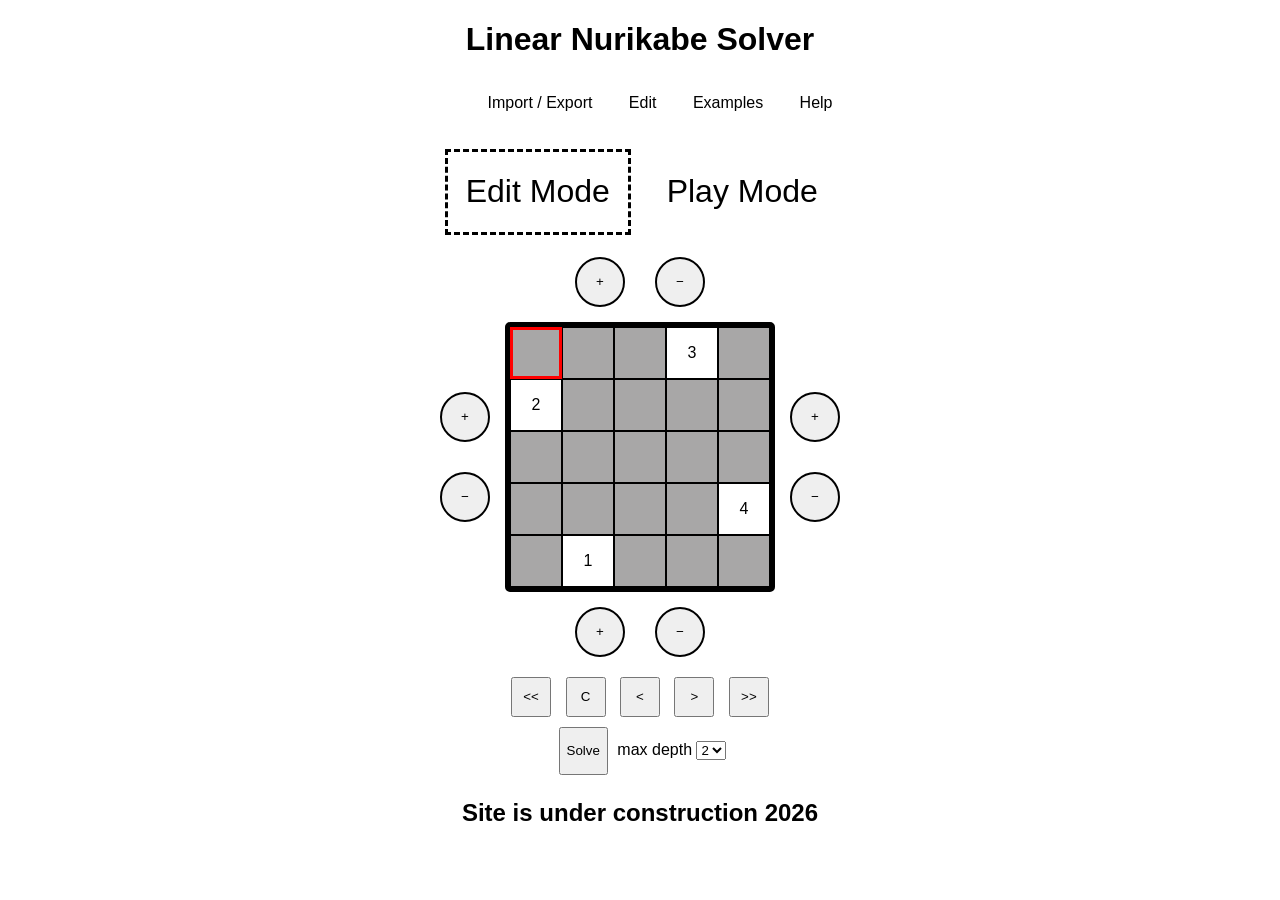
<file: docs/index.html>
<!DOCTYPE html>
<html lang="en">

<head>
  <title>Linear Nurikabe Solver</title>
  <meta charset="utf-8">
  <meta name="viewport" content="width=device-width, initial-scale=1">
  <meta name="description" content="Site for editing and solving nurikabe puzzles. This includes powerful solver right in your browser.">
  <link rel="stylesheet" type="text/css" href="./style.css">
  <link rel="icon" href="favicon.ico">
</head>

<body>
  <h1>Linear Nurikabe Solver</h1>
  <div id="menuBar">
      <ul>
        <li class="dropdown">
          <div class="dropbtn">Import / Export</div>
          <div class="dropdown-content">
            <div class="nested-dropdown">
              <t><del>Share board</del></t>
            </div>
            <div class="nested-dropdown">
              <t>Import from janko.at</t>
              <div class="nested-dropdown-content">
                <t>
                  <input type="number" min = "1" max = "9999" placeholder="Enter index of nurikabe puzzle" class="input-inside-dropdown" id="input_janko">
                  <br> <br>
                  and press button below
                  <br> <br>
                  <button type="button" class="button-inside-dropdown" onclick="load_janko_click()">load</button>
                  <br>
                  <br>
                  <button type="button"  class="button-inside-dropdown" onclick="const janko_url = get_janko(); if(janko_url){window.open(janko_url, '_blank')}">go to janko</button>
                </t>
              </div>
            </div>
            <div class="nested-dropdown">
              <t>Import from puzz.link</t>
              <div class="nested-dropdown-content">
                <t>
                  paste/type URL<br> <br>
                  <input type="url" value="https://puzz.link/p?nurikabe/" class="input-inside-dropdown" id="input_puzzlink">
                  <br> <br>
                  and press button below
                  <br> <br>
                  <button type="button" class="button-inside-dropdown" onclick="input_puzzlink_click()">load</button>
                </t>
              </div>
            </div>
            <div class="nested-dropdown">
              <t>Export to puzz.link</t>
              <div class="nested-dropdown-content">
                <t>
                  <button type="button" class="button-inside-dropdown" onclick="navigator.clipboard.writeText(get_puzzlink())">copy to clipboard</button>
                  <br>
                  <br>
                  <button type="button"  class="button-inside-dropdown" onclick="window.open(get_puzzlink(), '_blank')">go to puzzlink</button>
                </t>
              </div>
            </div>
          </div>
        </li>
        <li class="dropdown">
          <div class="dropbtn">Edit</div>
          <div class="dropdown-content">
            <div class="nested-dropdown">
              <t onclick="clear_colors()">Clear colors</t>
            </div>
            <div class="nested-dropdown">
              <t onclick="clear_field()">Clear everything</t>
            </div>
          </div>
        </li>
        <li class="dropdown">
          <div class="dropbtn">Examples</div>
          <div class="dropdown-content">
            <div class="nested-dropdown">
              <t onclick="set_puzzle_very_easy()">Very easy</t>
            </div>
            <div class="nested-dropdown">
              <t onclick="set_puzzle_easy()">Easy (janko106)</t>
            </div>
            <div class="nested-dropdown">
              <t onclick="set_puzzle_medium()">Medium (janko442)</t>
            </div>
          </div>
        </li>
        <li class="dropdown">
          <div class="dropbtn">Help</div>
          <div class="dropdown-content">
            <div class="nested-dropdown">
                <t>Rules</t>
                <div class="nested-dropdown-content">
                    <t>Two same-color cells are considered "connected" if they are adjacent vertically or horizontally, but not diagonally.
                      Connected white cells form "islands", while connected black cells form the "sea".
                      The challenge is to paint each cell black or white, subject to the following rules:
                      <p>1. Each numbered cell is an island cell, the number in it is the number of cells in that island.</p>
                      <p>2.Each island must contain exactly one numbered cell.</p>
                      <p>3.There must be only one sea, which is not allowed to contain "pools", i.e. 2&#215;2 areas of black cells.</p>
                      <a href="https://en.wikipedia.org/wiki/Nurikabe_(puzzle)" target="_blank" rel="noopener noreferrer">wiki</a>
                    </t>
                </div>
            </div>
            <div class="nested-dropdown">
              <t>Controls</t>
              <div class="nested-dropdown-content">
                <t>Play Mode
                  <p>left mouse button - set cell to black</p>
                  <p>right mouse button - set cell to white</p>
                  <p>Edit Mode</p>
                  <p>left mouse button - increase number by 1</p>
                  <p>right mouse button - decrease number by 1</p>
                  <p>0-9 digit - concatinate digit to right in active cell</p>
                  <p>del - delete number</p>
                  <p>backspace - delete rightmost digit in active cell</p>
                  <p>arrows or LMB - set active cell</p>
                </t>
              </div>
            </div>
            <div class="nested-dropdown">
              <t>About</t>
              <div class="nested-dropdown-content">
                  <t>This site is for solving nurikabe puzzles. Send bugs, issues, ideas, any feedback to "mikl2sch + standard gmail com ending". Also I will appreciate any puzzle that my solver can't solve with depth 2 or can't solve at all.
                    <p>Author: Mikhail Lysov aKa TheLazyHat</p>
                  </t>
              </div>
          </div>
          </div>
        </li>
      </ul>
  </div>
  <div>
    <button type="button" class="mode_button" id="edit_mode_button" onclick="set_mode(MODE_EDIT)">
      Edit Mode
    </button>
    <button type="button" class="mode_button" id="play_mode_button" onclick="set_mode(MODE_PLAY)">
      Play Mode
    </button>
  </div>
  <div class="canvas" id="canvas">
    <div class="canvas_area_hor">
      <button type="button" class="remove_add_edit_button" id="add_row_top_button" onclick="add_row_top()"><p>+</p></button>
      <button type="button" class="remove_add_edit_button" id="remove_row_top_button" onclick="remove_row_top()"><p>&#8722;</p></button>
    </div>
    <div class="canvas_area_hor">
      <div class="canvas_area_ver">
        <button type="button" class="remove_add_edit_button" id="add_col_left_button" onclick="add_col_left()"><p>+</p></button>
        <button type="button" class="remove_add_edit_button" id="remove_col_left_button" onclick="remove_col_left()"><p>&#8722;</p></button>
      </div>
      <div class="board" id="gameBoard"></div>
      <div class="canvas_area_ver">
        <button type="button" class="remove_add_edit_button" id="add_col_right_button" onclick="add_col_right()"><p>+</p></button>
        <button type="button" class="remove_add_edit_button" id="remove_col_right_button" onclick="remove_col_right()"><p>&#8722;</p></button>
      </div>
    </div>
    <div class="canvas_area_hor">
      <button type="button" class="remove_add_edit_button" id="add_row_bottom_button" onclick="add_row_bottom()"><p>+</p></button>
      <button type="button" class="remove_add_edit_button" id="remove_row_bottom_button" onclick="remove_row_bottom()"><p>&#8722;</p></button>
    </div>
  </div>
  <button type="button" class="history_button" id="history_full_backward_button" onclick="(() => {while(cur_history > 0) {history_backward()};handle_board_after_change();render_board()})()"><<</button>
  <button type="button" class="history_button" id="history_clear_button" onclick="(() => {while(cur_history > 0 && history[cur_history - 1].type === ACTION_COLOR && history[cur_history - 1].reason != REASON_USER) {history_backward()};handle_board_after_change();render_board()})()">C</button>
  <button type="button" class="history_button" id="history_backward_button" onclick="(() => {history_backward();handle_board_after_change();render_board()})()"><</button>
  <button type="button" class="history_button" id="history_forward_button" onclick="(() => {history_forward();handle_board_after_change();render_board()})()">></button>
  <button type="button" class="history_button" id="history_full_forward_button" onclick="(() => {while(cur_history < history.length) {history_forward()};handle_board_after_change();render_board()})()">>></button>
  <div class="row">
    <div id="output"></div>
  </div>
  <button type="button" id="solve_button"><p>Solve</p></button>
  <t>max depth</t>
  <select name="max_depth" id="max-depth" title="max--depth">
    <option value=0>0</option>
    <option value=1>1</option>
    <option selected value=2>2</option>
    <option value=3>3</option>
  </select>
  <h2>Site is under construction 2026</h2>

  <!--<script src="a.out.js"></script>-->
  <script src="solver_web.js"></script>
  
  <script>
    Module['onRuntimeInitialized'] = onRuntimeInitialized;
    function onRuntimeInitialized() {
        //const helloMessage = Module.cwrap('solve_web', 'string', ['string'])('abcde');
        //const element = document.getElementById('output');
        //element.textContent = helloMessage;
        const solve_button = document.getElementById('solve_button');
        solve_button.addEventListener("click", () => {const s = Module.cwrap('solve_web', 'string', ['string'])(serialize_board()); /*alert(s)*/; apply_string_returned_by_solver(s);});
    }

    /*document.querySelector(".mybutton").addEventListener("click", function () {
        alert("check console");
        const helloMessage2 = Module.cwrap('getHelloMessage', 'string', ['string'])('ijklmn');
        const element = document.getElementById('sometext');
        element.innerHTML = helloMessage2;
    });*/
  </script>


  <script src="./nurikabe.js"></script>
</body>

</html>
</file>
<file: docs/style.css>
body {
    font-family: Arial, sans-serif;
    text-align: center;
    overflow-x: scroll;
}

.canvas {
    display: flex;
    flex-direction: column;
    flex-wrap: wrap;
    /*flex-wrap: nowrap;*/
    align-items: center;
    justify-content: center;
    overflow-x: auto;
}

.canvas_area_hor {
    display: flex;
    flex-direction: row;
    flex-wrap: nowrap;
    align-items: center;
    justify-content: center;
}

.canvas_area_ver {
    display: flex;
    flex-direction: column;
    flex-wrap: nowrap;
    align-items: center;
    justify-content: center;
}

.board {
    display: inline-block;
    margin: 0px;
    border: 5px solid #000000;
    border-collapse: collapse;
    border-radius: 5px;
    white-space: nowrap;
}
.solved_board_incorrect {
    border: 5px solid red;
}
.solved_board_correct {
    border: 5px solid #06b821;
}

.cell {
    width: 50px;
    height: 50px;
    border: 1px solid #000000;
    display: inline-block;
    text-align: center;
    vertical-align: middle;
    /*font-size: 20px;*/
    cursor: pointer;
    -webkit-user-select: none;
    user-select: none;
    /* Default color for unrevealed tiles */
    background-color: #a8a7a7;
 
    /* Default color for unrevealed tile text */
    color: #000000;
}
.white {

    /* Color for revealed tiles */
    background-color: #ffffff;
 
    /* Color for revealed tile text */
    color: #000;
}
.black {
    background-color: #000000;
}
.cell_text {
    /*font-size: 30px;*/
    vertical-align: middle;
    pointer-events: none;
}

.black.mistake {
    background-color: rgb(154, 0, 0);
}
.white.mistake {
    background-color: rgb(255, 77, 0);
}

.cell.selected {
    outline: 3px solid red;
    outline-offset: -3px;
}

.cell.selected.mistake {
    outline-color:yellowgreen;
}
/*
ul {
    list-style-type: none;
    margin: 0;
    padding: 0;
    overflow: hidden;
}
/*
li {
    display: inline-block;
}

a {
    display: block;
}

div {
    display: block;
}

span {
    display: block;
}

li span, .dropbtn {
    display: block;
    text-align: center;
    padding: 14px 16px;
    text-decoration: none;
}
  
li span:hover, .dropdown:hover .dropbtn {
    background-color: rgb(255, 145, 0);
}
  
li.dropdown {
    display: inline-block;
}

.dropdown-content {
    display: none;
    position: absolute;
    background-color: #ffffff;
    border: 2px solid rgb(255, 145, 0);
    box-shadow: 0px 8px 16px 0px rgba(0,0,0,0.2);
    z-index: 1;
}
  
.dropdown-content span {
    color: black;
    padding: 12px 16px;
    text-decoration: none;
    display: block;
    text-align: left;
}

.dropdown-subcontent {
    display: none;
    position: absolute;
    left: 100%;
    top: 0px;
    background-color: #ffffff;
    border: 2px solid rgb(255, 145, 0);
    box-shadow: 0px 8px 16px 0px rgba(0,0,0,0.2);
    z-index: 1;
}
  
.dropdown-subcontent span {
    color: black;
    padding: 12px 16px;
    text-decoration: none;
    display: block;
    text-align: left;
}
  
.dropdown-content>span:hover {background-color: #f1f1f1;}

.dropdown-subcontent>span:hover {background-color: #f1f1f1;}
  
.dropdown:hover .dropdown-content {
    display: block;
}

span:hover>.dropdown-subcontent {
    display: block;
}*/

/* Style the dropdown menu */
.dropdown {
    position: relative;
    display: inline-block;
}

.dropbtn {
    text-align: center;
    padding: 14px 16px;
    -webkit-user-select: none;
    user-select:none;
}

.dropbtn:hover {
    background-color: rgb(255, 145, 0);
}

/* Style the dropdown menu items */
.dropdown-content {
    display: none;
    position: absolute;
    /*min-width: 160px;*/
    z-index: 1;
    background-color: #ffffff;
    border: 2px solid rgb(255, 145, 0);
    box-shadow: 0px 8px 16px 0px rgba(0,0,0,0.2);
    white-space: nowrap;
}

/* Style the dropdown menu links */
.dropdown-content t {
    color: black;
    padding: 12px 16px;
    text-decoration: none;
    display: block;
}

/* Style the dropdown menu links on hover */
.dropdown-content t:hover {
    background-color: #f1f1f1;
}

/* Show the dropdown menu when hovering over the dropdown */
.dropdown:hover .dropdown-content {
    display: block;
}

/* Style the nested dropdown menu */
.nested-dropdown {
    position: relative;
    -webkit-user-select: none;
    user-select: none;
}

/* Style the nested dropdown menu items */
.nested-dropdown-content {
    display: none;
    position: absolute;
    min-width: 260px;
    left: 100%;
    top: -1px;
    z-index: 1;
    background-color: #ffffff;
    border: 2px solid rgb(255, 145, 0);
    box-shadow: 0px 8px 16px 0px rgba(0,0,0,0.2);
    white-space: normal;
}

.nested-dropdown-content t:hover {
    background-color: #ffffff;
}

/* Show the nested dropdown menu when hovering over the parent item */
.nested-dropdown:hover
    .nested-dropdown-content {
    display: block;
}

.button-inside-dropdown {
    width: 180px;
    height: 30px;
    border-radius: 15px;
    background-color:#f0f0f0;
    font-size: medium;
}

.button-inside-dropdown:hover {
    background-color:rgb(255, 145, 0);
}

.input-inside-dropdown {
    width: 230px;
    font-size: medium;
}

.mode_button {
    width: 200px;
    height: 100px;
    font-size: xx-large;
    background-color:#ffffff;
    border-style: hidden;
}

.active_mode_button {
    outline-style: dashed;
    outline-offset: -10px;
}

.remove_add_edit_button {
    border-radius: 50%;
    width: 50px;
    height: 50px;
    margin: 15px;
    display: flex;
    border-style: solid;
    align-items: center;
    justify-content: center;
    -webkit-user-select: none;
    user-select: none;
    /*line-height: 0px;*/
}

.remove_add_edit_button:hover {
    background-color:rgb(255, 145, 0);
}

/*.remove_add_edit_button p {
    font-size: x-large;
    font-family: tahoma;
}*/

.remove_add_edit_button.hidden {
    display: none;
}

.history_button {
    /*display: inline;*/
    width: 40px;
    height: 40px;
    margin: 5px;
    /*text-align: center;
    vertical-align: middle;*/
    -webkit-user-select: none;
    user-select: none;
}

#solve_button {
    margin: 5px;
    -webkit-user-select: none;
    user-select: none;
}

.tooltip {
    display: none;
    position: absolute;
    background-color: #3989c9;
    padding: 5px;
    box-shadow: 2px 2px 5px rgba(0, 0, 0, 0.3);
    pointer-events: none;
}

.tooltip.shown {
    display: block;
}
</file>
